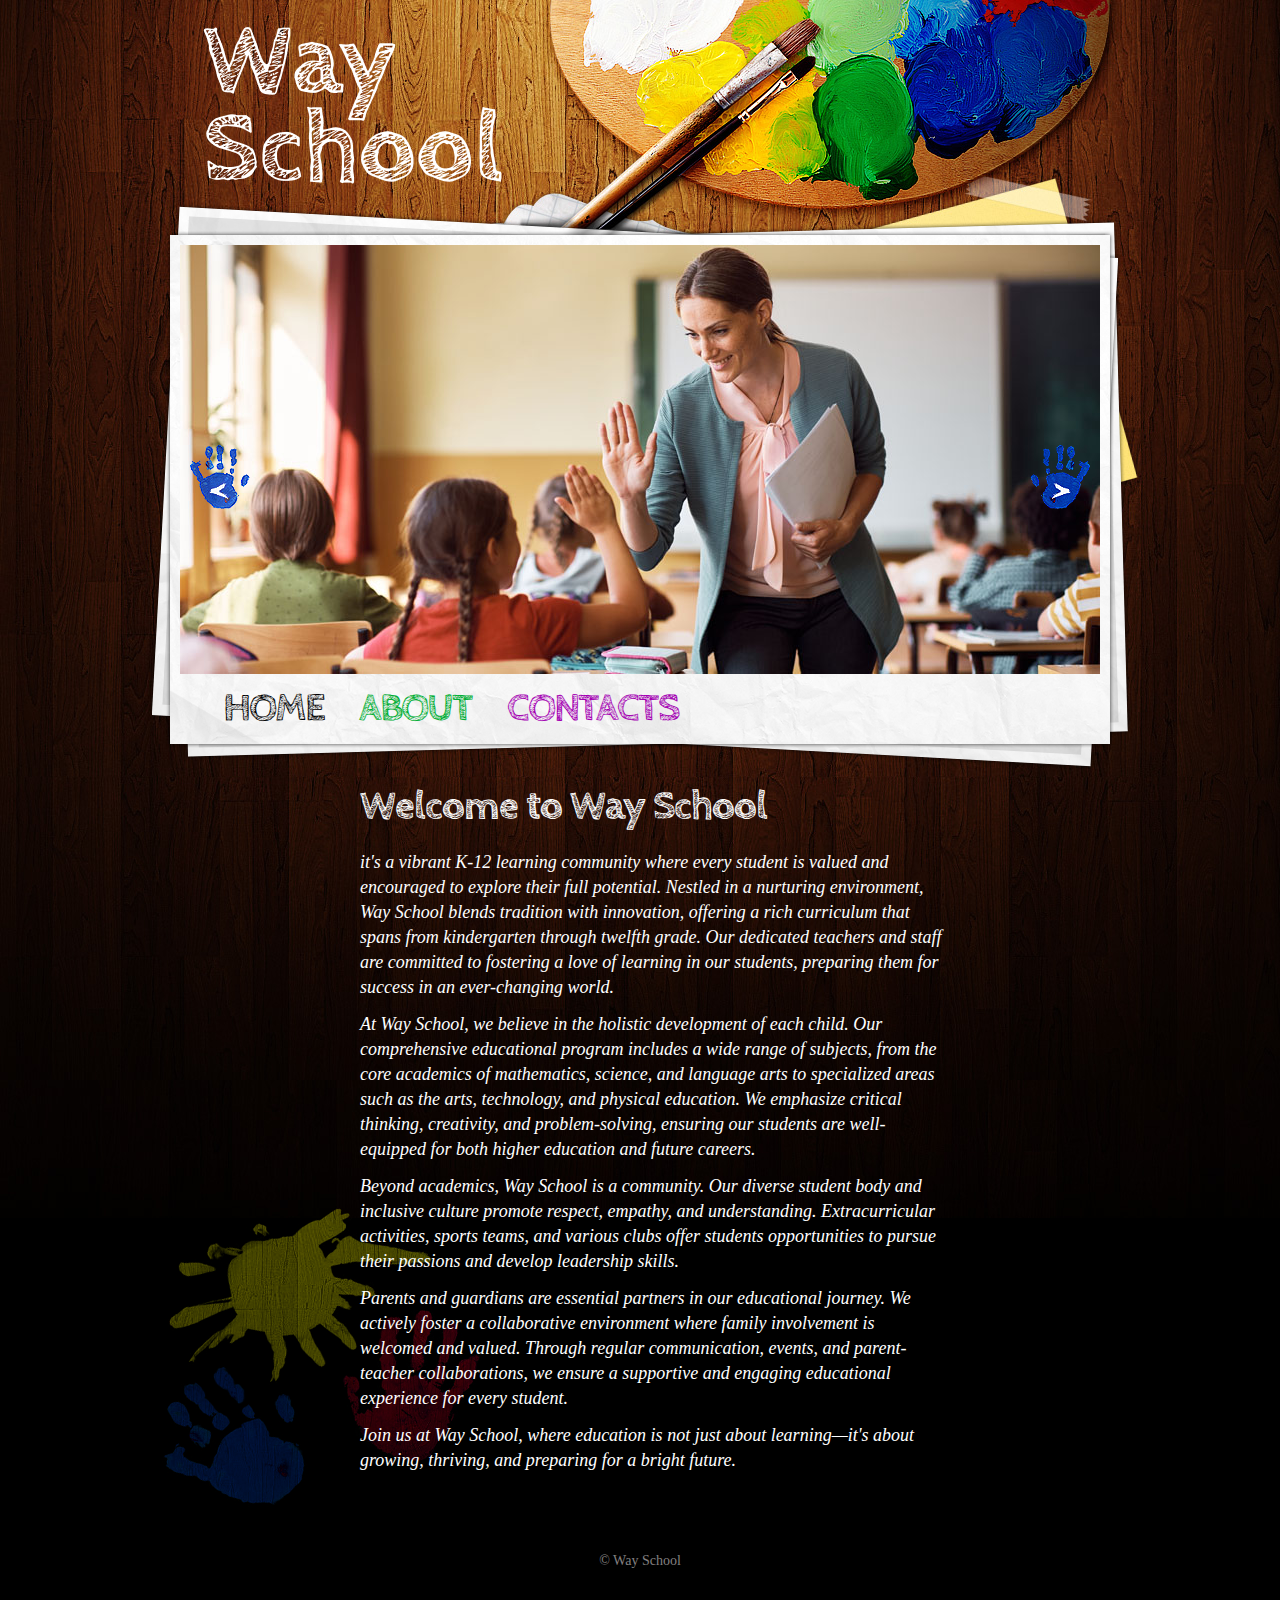
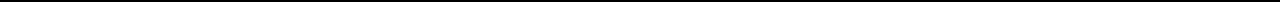
<file: index.html>
<!DOCTYPE html>
<html lang="en">

<head>
  <title>Way School</title>
  <meta charset="utf-8">
  <link rel="stylesheet" type="text/css" media="screen" href="css/reset.css">
  <link rel="stylesheet" type="text/css" media="screen" href="css/style.css">
  <link rel="stylesheet" type="text/css" media="screen" href="css/grid_12.css">
  <link rel="stylesheet" type="text/css" media="screen" href="css/slider.css">
  <link href='http://fonts.googleapis.com/css?family=Cabin+Sketch:400,700' rel='stylesheet' type='text/css'>
  <script src="js/jquery-1.7.min.js"></script>
  <script src="js/jquery.easing.1.3.js"></script>
  <script src="js/tms-0.4.1.js"></script>
  <script>
    $(document)
      .ready(function () {
        $('.slider')
          ._TMS({
            show: 0,
            pauseOnHover: true,
            prevBu: '.prev',
            nextBu: '.next',
            playBu: false,
            duration: 800,
            preset: 'fade',
            pagination: true,
            pagNums: false,
            slideshow: 7000,
            numStatus: false,
            banners: false,
            waitBannerAnimation: false,
            progressBar: false
          })
      });
  </script>
  <!--[if lt IE 9]>
<script src="js/html5.js"></script>
<link rel="stylesheet" type="text/css" media="screen" href="css/ie.css">
<![endif]-->
</head>

<body>
  <div class="main">
    <!--==============================header=================================-->
    <header>
      <h1><a href="index.html"><img src="images/logo.png" alt=""></a></h1>
      <nav>
        <div id="slide">
          <div class="slider">
            <ul class="items">
              <li><img src="images/slider-1.jpg" alt=""></li>
              <li><img src="images/slider-2.jpg" alt=""></li>
              <li><img src="images/slider-3.jpg" alt=""></li>
            </ul>
          </div>
          <a href="#" class="prev"></a><a href="#" class="next"></a>
        </div>
        <ul class="menu">
          <li class="current"><a href="index.html" class="clr-1">Home</a></li>
          <li><a href="about.html" class="clr-2">About</a></li>
          <li><a href="contacts.html" class="clr-5">Contacts</a></li>
        </ul>
      </nav>
    </header>
    <!--==============================content================================-->
    <section id="content">
      <div class="container_12">
        <div class="grid_8">
          <div class="pad-1">
            <h2 class="p2">Welcome to Way School</h2>
            <p class="text-1">
              it's a vibrant K-12 learning community where every student is valued and encouraged to explore their full potential. Nestled in a nurturing environment, Way School blends tradition with innovation, offering a rich curriculum that spans from kindergarten through twelfth grade. Our dedicated teachers and staff are committed to fostering a love of learning in our students, preparing them for success in an ever-changing world.
            </p>
            <p class="text-1">
              At Way School, we believe in the holistic development of each child. Our comprehensive educational program includes a wide range of subjects, from the core academics of mathematics, science, and language arts to specialized areas such as the arts, technology, and physical education. We emphasize critical thinking, creativity, and problem-solving, ensuring our students are well-equipped for both higher education and future careers.
            </p>
            <p class="text-1">

              Beyond academics, Way School is a community. Our diverse student body and inclusive culture promote respect, empathy, and understanding. Extracurricular activities, sports teams, and various clubs offer students opportunities to pursue their passions and develop leadership skills.
            </p>
            <p class="text-1">  
              Parents and guardians are essential partners in our educational journey. We actively foster a collaborative environment where family involvement is welcomed and valued. Through regular communication, events, and parent-teacher collaborations, we ensure a supportive and engaging educational experience for every student.
            </p>
            <p class="text-1" ">  
              Join us at Way School, where education is not just about learning—it's about growing, thriving, and preparing for a bright future.
            </p>
          </div>
          <!--==============================footer=================================-->
          <footer>
            <p>© Way School</p>
          </footer>
        </div>
        <div class="clear"></div>
      </div>
    </section>
  </div>
</body>

</html>
</file>
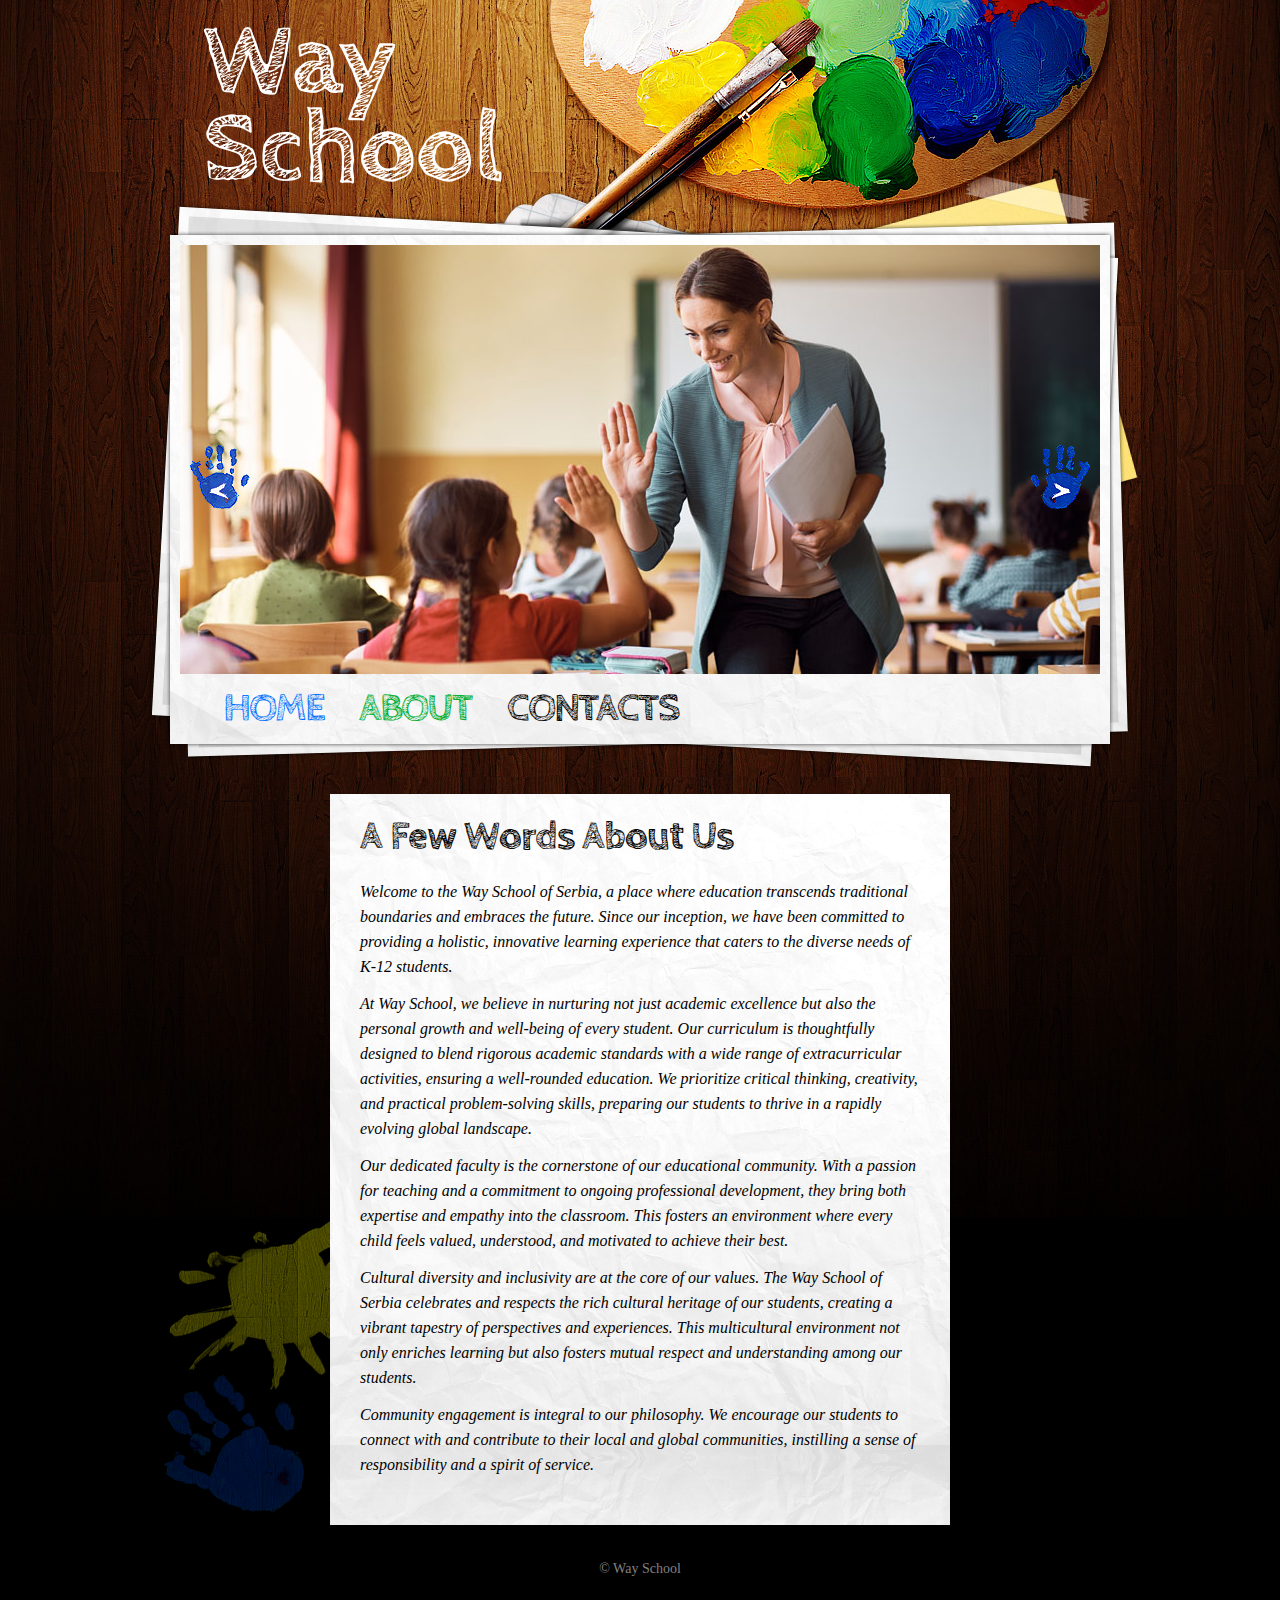
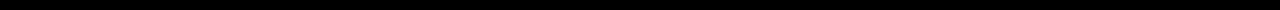
<file: about.html>
<!DOCTYPE html>
<html lang="en">

<head>
  <title>Way School</title>
  <meta charset="utf-8">
  <link rel="stylesheet" type="text/css" media="screen" href="css/reset.css">
  <link rel="stylesheet" type="text/css" media="screen" href="css/style.css">
  <link rel="stylesheet" type="text/css" media="screen" href="css/grid_12.css">
  <link rel="stylesheet" type="text/css" media="screen" href="css/slider.css">
  <link href='http://fonts.googleapis.com/css?family=Cabin+Sketch:400,700' rel='stylesheet' type='text/css'>
  <script src="js/jquery-1.7.min.js"></script>
  <script src="js/jquery.easing.1.3.js"></script>
  <script src="js/tms-0.4.1.js"></script>
  <script>
    $(document)
      .ready(function () {
        $('.slider')
          ._TMS({
            show: 0,
            pauseOnHover: true,
            prevBu: '.prev',
            nextBu: '.next',
            playBu: false,
            duration: 800,
            preset: 'fade',
            pagination: true,
            pagNums: false,
            slideshow: 7000,
            numStatus: false,
            banners: false,
            waitBannerAnimation: false,
            progressBar: false
          })
      });
  </script>
  <!--[if lt IE 9]>
<script src="js/html5.js"></script>
<link rel="stylesheet" type="text/css" media="screen" href="css/ie.css">
<![endif]-->
</head>

<body>
  <div class="main">
    <!--==============================header=================================-->
    <header>
      <h1><a href="index.html"><img src="images/logo.png" alt=""></a></h1>
      <nav>
        <div id="slide">
          <div class="slider">
            <ul class="items">
              <li><img src="images/slider-1.jpg" alt=""></li>
              <li><img src="images/slider-2.jpg" alt=""></li>
              <li><img src="images/slider-3.jpg" alt=""></li>
            </ul>
          </div>
          <a href="#" class="prev"></a><a href="#" class="next"></a>
        </div>
        <ul class="menu">
          <li><a href="index.html" class="clr-1">Home</a></li>
          <li><a href="about.html" class="clr-2">About</a></li>
          <li class="current"><a href="contacts.html" class="clr-5">Contacts</a></li>
        </ul>
      </nav>
    </header>
    <!--==============================content================================-->
    <section id="content">
      <div class="container_12">
        <div class="grid_8">
          <div class="block-1 top-5">
            <div class="block-1-shadow">
              <h2 class="clr-6 p6">A Few Words About Us</h2>
              <p class="text-2">
                Welcome to the Way School of Serbia, a place where education transcends traditional boundaries and
                embraces the future. Since our inception, we have been committed to providing a holistic, innovative
                learning experience that caters to the diverse needs of K-12 students.
              </p>
              <p class="text-2">
                At Way School, we believe in nurturing not just academic excellence but also the personal growth and
                well-being of every student. Our curriculum is thoughtfully designed to blend rigorous academic
                standards with a wide range of extracurricular activities, ensuring a well-rounded education. We
                prioritize critical thinking, creativity, and practical problem-solving skills, preparing our students
                to thrive in a rapidly evolving global landscape.
              </p>
              <p class="text-2">
                Our dedicated faculty is the cornerstone of our educational community. With a passion for teaching and a
                commitment to ongoing professional development, they bring both expertise and empathy into the
                classroom. This fosters an environment where every child feels valued, understood, and motivated to
                achieve their best.
              </p>
              <p class="text-2">
                Cultural diversity and inclusivity are at the core of our values. The Way School of Serbia celebrates
                and respects the rich cultural heritage of our students, creating a vibrant tapestry of perspectives and
                experiences. This multicultural environment not only enriches learning but also fosters mutual respect
                and understanding among our students.
              </p>
              <p class="text-2">
                Community engagement is integral to our philosophy. We encourage our students to connect with and
                contribute to their local and global communities, instilling a sense of responsibility and a spirit of
                service.
              </p>
            </div>
          </div>
          <!--==============================footer=================================-->
          <footer>
            <p>© Way School</p>
          </footer>
        </div>
        <div class="clear"></div>
      </div>
    </section>
  </div>
</body>

</html>
</file>
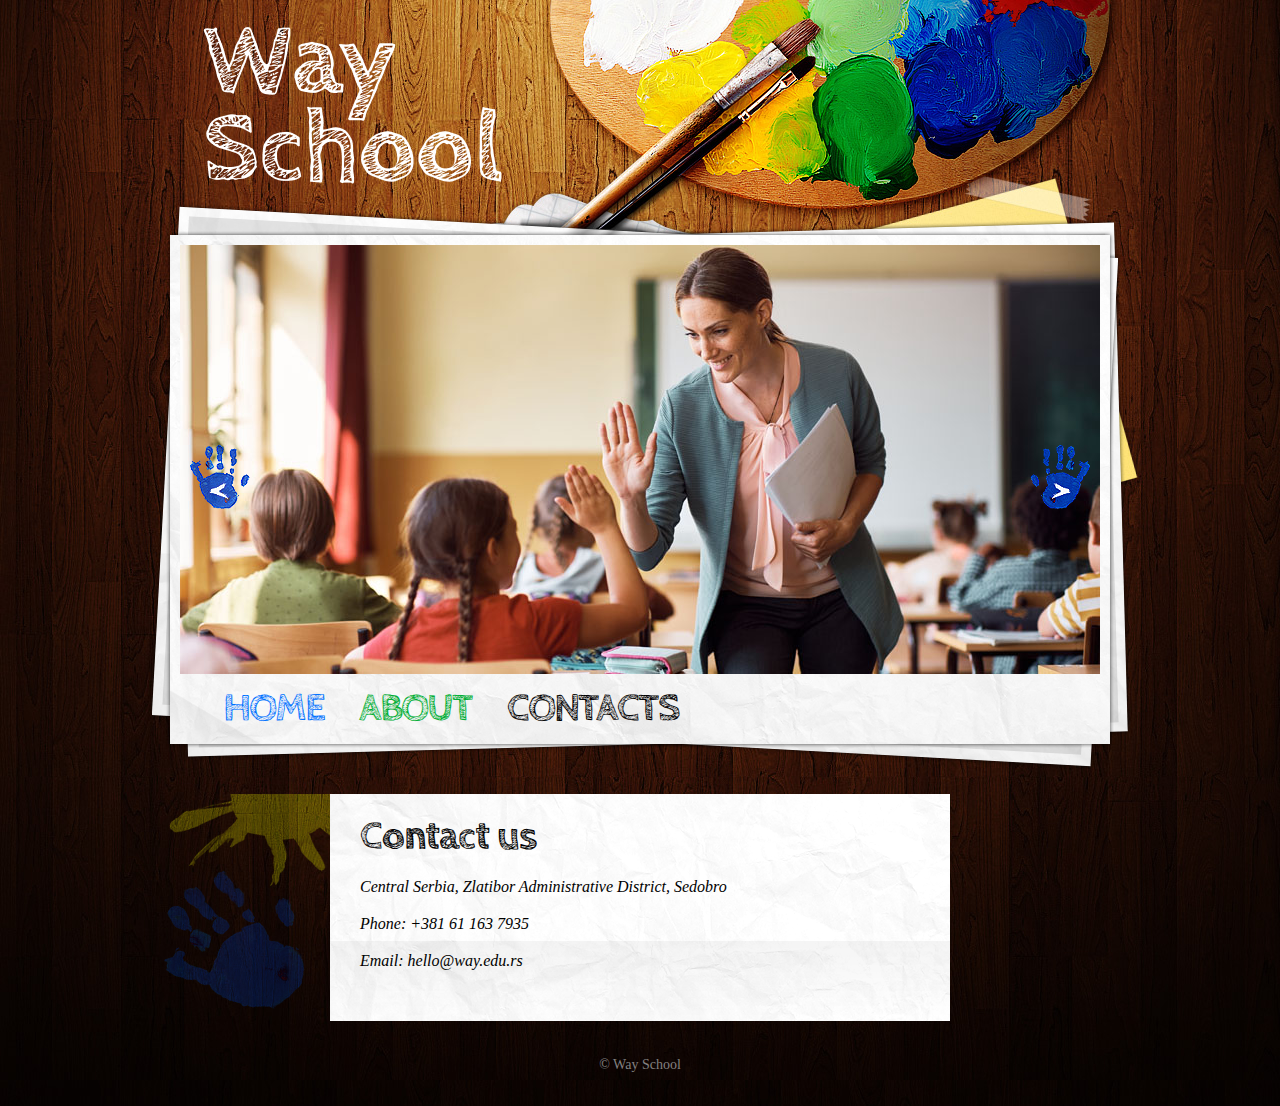
<file: contacts.html>
<!DOCTYPE html>
<html lang="en">

<head>
  <title>Way School</title>
  <meta charset="utf-8">
  <link rel="stylesheet" type="text/css" media="screen" href="css/reset.css">
  <link rel="stylesheet" type="text/css" media="screen" href="css/style.css">
  <link rel="stylesheet" type="text/css" media="screen" href="css/grid_12.css">
  <link rel="stylesheet" type="text/css" media="screen" href="css/slider.css">
  <link href='http://fonts.googleapis.com/css?family=Cabin+Sketch:400,700' rel='stylesheet' type='text/css'>
  <script src="js/jquery-1.7.min.js"></script>
  <script src="js/jquery.easing.1.3.js"></script>
  <script src="js/tms-0.4.1.js"></script>
  <script>
    $(document)
      .ready(function () {
        $('.slider')
          ._TMS({
            show: 0,
            pauseOnHover: true,
            prevBu: '.prev',
            nextBu: '.next',
            playBu: false,
            duration: 800,
            preset: 'fade',
            pagination: true,
            pagNums: false,
            slideshow: 7000,
            numStatus: false,
            banners: false,
            waitBannerAnimation: false,
            progressBar: false
          })
      });
  </script>
  <!--[if lt IE 9]>
<script src="js/html5.js"></script>
<link rel="stylesheet" type="text/css" media="screen" href="css/ie.css">
<![endif]-->
</head>

<body>
  <div class="main">
    <!--==============================header=================================-->
    <header>
      <h1><a href="index.html"><img src="images/logo.png" alt=""></a></h1>
      <nav>
        <div id="slide">
          <div class="slider">
            <ul class="items">
              <li><img src="images/slider-1.jpg" alt=""></li>
              <li><img src="images/slider-2.jpg" alt=""></li>
              <li><img src="images/slider-3.jpg" alt=""></li>
            </ul>
          </div>
          <a href="#" class="prev"></a><a href="#" class="next"></a>
        </div>
        <ul class="menu">
          <li><a href="index.html" class="clr-1">Home</a></li>
          <li><a href="about.html" class="clr-2">About</a></li>
          <li class="current"><a href="contacts.html" class="clr-5">Contacts</a></li>
        </ul>
      </nav>
    </header>
    <!--==============================content================================-->
    <section id="content">
      <div class="container_12">
        <div class="grid_8">
          <div class="block-1 top-5">
            <div class="block-1-shadow">
              <h2 class="clr-6">Contact us</h2>
              <p class="text-2">
                Central Serbia, Zlatibor Administrative District, Sedobro
              </p>
              <p class="text-2">
                Phone: +381 61 163 7935
              </p>
              <p class="text-2">
                Email: hello@way.edu.rs
              </p>
            </div>
          </div>
          <!--==============================footer=================================-->
          <footer>
            <p>© Way School</p>
          </footer>
        </div>
        <div class="clear"></div>
      </div>
    </section>
  </div>
</body>

</html>
</file>
<file: css/style.css>
/* Global properties ======================================================== */
html, body {
	width:100%;
	padding:0;
	margin:0;
}
body {
	font: 14px/22px Georgia, "Times New Roman", Times, serif;
	color:#838180;
	min-width:1000px;
	background: #000000;
}
.ic {
	border:0;
	float:right;
	background:#fff;
	color:#f00;
	width:50%;
	line-height:10px;
	font-size:10px;
	margin:0 10000% 0 0;
	overflow:hidden;
	padding:0
}
.main {
	width:100%;
	background:url(../images/bg.jpg) center 0 no-repeat;
}
/***********************************************************************/
a {
	text-decoration:none;
	cursor:pointer;
	text-decoration:none;
}
a:hover {
	text-decoration:none;
}
.link {
	color:#dd0a00;
}
.link:hover {
	text-decoration:underline;
}
.link-1 {
	font-size:30px;
	line-height:36px;
	color:#dd0a00;
	font-weight:bold;
	font-family: 'Cabin Sketch', cursive;
	letter-spacing:-1px;
	display:inline-block;
}
.link-1:hover {
	color:#fff;
}
.link-2 {
	font-size:30px;
	line-height:36px;
	color:#0072ff;
	font-weight:bold;
	font-family: 'Cabin Sketch', cursive;
	letter-spacing:-1px;
	display:inline-block;
}
.link-2:hover {
	color:#b30800;
}
.clr-1 {
	color:#0072ff;
}
.clr-2 {
	color:#00ae35;
}
.clr-3 {
	color:#bfaf00;
}
.clr-4 {
	color:#b30800;
}
.clr-5 {
	color:#a400b3;
}
.clr-6 {
	color:#000;
}
.clr-7 {
	color:#fff;
}
.text-1 {
	font-size:18px;
	line-height:25px;
	color:#fff;
	font-style:italic;
	padding-top: 12px;
}
.text-2 {
	font-size:16px;
	line-height:25px;
	color:#000;
	font-style:italic;
	margin-top: 12px;
}
h2 {
	font-size:40px;
	line-height:50px;
	color:#fff;
	font-weight:bold;
	font-family: 'Cabin Sketch', cursive;
	letter-spacing:-1px;
}
ul {
	margin:0;
	padding:0;
	list-style-image:none;
}
ul.list-1 li {
	padding:0px 0 0px 14px;
	line-height:22px;
	background:url(../images/marker-1.gif) 0 9px no-repeat;
}
ul.list-1 li a {
	font-size:14px;
	color:#838180;
	line-height:22px;
}
ul.list-1 li a:hover {
	color:#dd0a00;
}
ul.list-2 li {
	padding:0px 0 0px 14px;
	line-height:22px;
	background:url(../images/marker-2.gif) 0 9px no-repeat;
}
ul.list-2 li a {
	font-size:14px;
	color:#000;
	line-height:22px;
}
ul.list-2 li a:hover {
	color:#0072ff;
}
/******************************************************************/
.clear {
	clear:both;
	line-height:0;
	font-size:0;
	width:100%;
}
.wrapper {
	width:100%;
	overflow:hidden;
	position:relative
}
.wrap {
	overflow:hidden;
	position:relative
}
.extra-wrap {
	overflow:hidden;
}
.fleft {
	float:left;
}
.fright {
	float:right;
}
.img-indent {
	float:left;
	margin:3px 20px 0px 0;
}
.last {
	margin-right:0px !important;
}
.top-1 {
	margin-top:44px;
}
.top-2 {
	margin-top:13px;
}
.top-3 {
	margin-top:12px;
}
.top-4 {
	margin-top:30px;
}
.top-5 {
	margin-top:22px;
}
.top-6 {
	margin-top:40px;
}
.left-1 {
	margin-left:13px;
}
.bot-0 {
	padding-bottom:0 !important;
	margin-bottom:0 !important;
}
.bot-1 {
	padding-bottom:411px;
}
.bot-2 {
	margin-bottom:0px;
}
.pad-0 {
	padding:0px 0px 0px 0px;
}
.pad-1 {
	padding:10px 0px 44px 30px;
}
.pad-2 {
	padding:22px 0 22px 0;
	margin-top:24px;
	text-align:center;
	overflow:hidden;
}
.pad-3 {
	padding:12px 0px 27px 0px;
}
.p1 {
	padding-bottom:22px;
}
.p2 {
	padding-bottom:6px;
}
.p3 {
	padding-bottom:7px;
}
.p4 {
	padding-bottom:13px;
}
.p5 {
	padding-bottom:19px;
}
.p6 {
	padding-bottom:5px;
}
.p7 {
	padding-bottom:12px;
}
/*********************************header*************************************/
header {
	width:1000px;
	margin:0 auto;
	z-index:101;
	background:url(../images/header.jpg) right 0 no-repeat;
}
h1 {
	margin:27px 0 0 63px;
	display:inline-block;
	z-index:100;
}
nav {
	z-index:100;
	background:url(../images/slider-bg.png) 0 0 no-repeat;
	margin:17px 0px 0 0px;
	height:571px;
	overflow:hidden;
	padding:0px;
}
ul.menu {
	margin:10px 0px 0 83px;
	display:inline-block;
}
ul.menu li {
	float:left;
	line-height:50px;
	margin:0px 35px 0px 0px;
}
ul.menu li a {
	font-size:40px;
	line-height:50px;
	font-family: 'Cabin Sketch', cursive;
	text-transform:uppercase;
	font-weight:bold;
	letter-spacing:-2px;
	display:block;
}
ul.menu li:hover a, ul.menu li.current a {
	color:#000;
}
/*********************************content*************************************/
#content {
	width:1000px;
	margin:0 auto;
	background:url(../images/content-img.png) 1px bottom no-repeat;
}
.art {
	background:url(../images/art.png) 0 0 no-repeat;
	width:320px;
	height:159px;
	margin:0 0 0 -30px;
}
.block-1 {
	background: url(../images/block-1.gif) 0 bottom repeat-x #fff;
}
.block-1-shadow {
	background:url(../images/block-1-shadow.png) 0 0 repeat-y;
	padding:18px 30px 48px 30px;
}
.img-border {
	border:#fff 10px solid;
	box-shadow: 0 0 5px #c1c1c1;
	display:inline-block;
}
.box-1 {
	float:left;
	margin-right:20px;
}
.box-1 p.text-2 {
	margin:7px 0 0px 11px;
}
.lists {
	overflow:hidden;
	margin-top:12px;
}
.lists ul {
	float:left;
	width:270px;
	margin-right:20px;
}
.table {
	width:560px;
	color:#000;
	margin-bottom:6px;
}
.table tr {
	border-top:#d6d6d6 1px solid;
}
.table tr th {
	width:145px;
	text-align:left;
	font-weight:bold;
	padding-bottom:13px;
}
.table tr th.last {
	width:125px;
}
.table tr:first-child {
	border-top:none;
}
.table tr td {
	padding:8px 0 13px 0;
}
.table tr td span {
	display:block;
}
.box-2 {
	float:left;
	width:270px;
	margin-right:20px;
	color:#000;
}
/****************************footer************************/
footer {
	width:100%;
	position:relative;
	overflow:hidden;
	text-align:center;
	padding:33px 0 30px 0;
}
/**********************form**********************/
.map {
	width:250px;
	height:164px;
	border:#fff 10px solid;
	background:#fff;
	margin-top:8px;
}
.map iframe {
	width:250px;
	height:164px;
}
dl {
	margin:18px 0px 0 0px;
}
dl dt {
}
dl dd span {
	color:#fff;
}
dl dd {
}
dl dd a {
}
dl dd a:hover {
}
#form {
	margin: 7px 0 0px 0px;
	width:560px;
}
#form input {
	border:#e0e0e1 1px solid;
	background:#fff;
	font-size:14px;
	font-family: Georgia, "Times New Roman", Times, serif;
	color:#000;
	padding:3px 10px 5px 10px;
	outline: medium none;
	width: 247px;
	height:17px;
	float:left;
	box-shadow: 0 0 3px #c1c1c1;
}
#form textarea {
	border:#e0e0e1 1px solid;
	background:#fff;
	font-size:14px;
	font-family: Georgia, "Times New Roman", Times, serif;
	color:#000;
	height: 370px;
	outline: medium none;
	overflow: auto;
	padding: 3px 0px 0px 10px;
	width: 465px;
	resize:none;
	margin:0px 0 0 0;
	float:left;
	box-shadow: 0 0 3px #c1c1c1;
}
#form label {
	position:relative;
	display: block;
	min-height:35px;
}
.btns {
	text-align:center;
	margin-left:82px;
	overflow:hidden;
}
.btns a {
	display:inline-block;
	margin:0 15px 0 15px;
}
#form label strong {
	float:left;
	display:inline-block;
	padding-top:3px;
	width:82px;
	color:#000;
	line-height:20px;
}
</file>
<file: css/grid_12.css>
.container_12 {
	margin-left:auto;
	margin-right:auto;
	width:960px
}
.grid_1, .grid_2, .grid_3, .grid_4, .grid_5, .grid_6, .grid_7, .grid_8, .grid_9, .grid_10, .grid_11, .grid_12 {
	margin: auto;
	position:relative;
}
.alpha {
	margin-left:0
}
.omega {
	margin-right:0
}
.container_12 .grid_1 {
	width:60px
}
.container_12 .grid_2 {
	width:140px
}
.container_12 .grid_3 {
	width:220px
}
.container_12 .grid_4 {
	width:300px
}
.container_12 .grid_5 {
	width:380px
}
.container_12 .grid_6 {
	width:460px
}
.container_12 .grid_7 {
	width:540px
}
.container_12 .grid_8 {
	width:620px
}
.container_12 .grid_9 {
	width:700px
}
.container_12 .grid_10 {
	width:780px
}
.container_12 .grid_11 {
	width:860px
}
.container_12 .grid_12 {
	width:940px
}
.container_12 .prefix_1 {
	padding-left:80px
}
.container_12 .prefix_2 {
	padding-left:160px
}
.container_12 .prefix_3 {
	padding-left:240px
}
.container_12 .prefix_4 {
	padding-left:320px
}
.container_12 .prefix_5 {
	padding-left:400px
}
.container_12 .prefix_6 {
	padding-left:480px
}
.container_12 .prefix_7 {
	padding-left:560px
}
.container_12 .prefix_8 {
	padding-left:640px
}
.container_12 .prefix_9 {
	padding-left:720px
}
.container_12 .prefix_10 {
	padding-left:800px
}
.container_12 .prefix_11 {
	padding-left:880px
}
.container_12 .suffix_1 {
	padding-right:80px
}
.container_12 .suffix_2 {
	padding-right:160px
}
.container_12 .suffix_3 {
	padding-right:240px
}
.container_12 .suffix_4 {
	padding-right:320px
}
.container_12 .suffix_5 {
	padding-right:400px
}
.container_12 .suffix_6 {
	padding-right:480px
}
.container_12 .suffix_7 {
	padding-right:560px
}
.container_12 .suffix_8 {
	padding-right:640px
}
.container_12 .suffix_9 {
	padding-right:720px
}
.container_12 .suffix_10 {
	padding-right:800px
}
.container_12 .suffix_11 {
	padding-right:880px
}
.container_12 .push_1 {
	left:80px
}
.container_12 .push_2 {
	left:160px
}
.container_12 .push_3 {
	left:240px
}
.container_12 .push_4 {
	left:320px
}
.container_12 .push_5 {
	left:400px
}
.container_12 .push_6 {
	left:480px
}
.container_12 .push_7 {
	left:560px
}
.container_12 .push_8 {
	left:640px
}
.container_12 .push_9 {
	left:720px
}
.container_12 .push_10 {
	left:800px
}
.container_12 .push_11 {
	left:880px
}
.container_12 .pull_1 {
	left:-80px
}
.container_12 .pull_2 {
	left:-160px
}
.container_12 .pull_3 {
	left:-240px
}
.container_12 .pull_4 {
	left:-320px
}
.container_12 .pull_5 {
	left:-400px
}
.container_12 .pull_6 {
	left:-480px
}
.container_12 .pull_7 {
	left:-560px
}
.container_12 .pull_8 {
	left:-640px
}
.container_12 .pull_9 {
	left:-720px
}
.container_12 .pull_10 {
	left:-800px
}
.container_12 .pull_11 {
	left:-880px
}
.clear {
	clear:both;
	display:block;
	overflow:hidden;
	visibility:hidden;
	width:0;
	height:0
}
.clearfix:after {
	clear:both;
	content:' ';
	display:block;
	font-size:0;
	line-height:0;
	visibility:hidden;
	width:0;
	height:0
}
.clearfix {
	display:inline-block
}
* html .clearfix {
	height:1%
}
.clearfix {
	display:block
}
</file>
<file: css/slider.css>
/*--------- slider ---------*/
#slide {
	position:relative;
	overflow:hidden;
	width:920px;
	padding:44px 40px 0 40px;
	z-index:2;
}
.slider {
	width:920px;
	height:429px;
	margin:0 auto;
	position:relative;
	z-index:2;
}
.items {
	display:none;
}
.pagination {
	display:none;
}
.prev {
	position:absolute;
	top:242px;
	left:49px;
	display:block;
	width:61px;
	height:70px;
	background:url(../images/prev.png) 0 0 no-repeat;
	z-index:99;
}
.prev:hover {
	background-position:0 bottom;
}
.next {
	position:absolute;
	top:242px;
	right:49px;
	display:block;
	width:61px;
	height:70px;
	background:url(../images/next.png) 0 bottom no-repeat;
	z-index:99;
}
.next:hover {
	background-position:0 0;
}
.banner {
	display:none;
}
</file>
<file: css/ie.css>
*+html {
	overflow:auto;
}
.img-border, #form input, #form textarea {
	behavior:url("../js/PIE.htc");
	position:relative;
}
ul.menu li a {
	letter-spacing:-3px;
}
.link-1, .link-2, h2 {
	letter-spacing:-2px;
}
</file>
